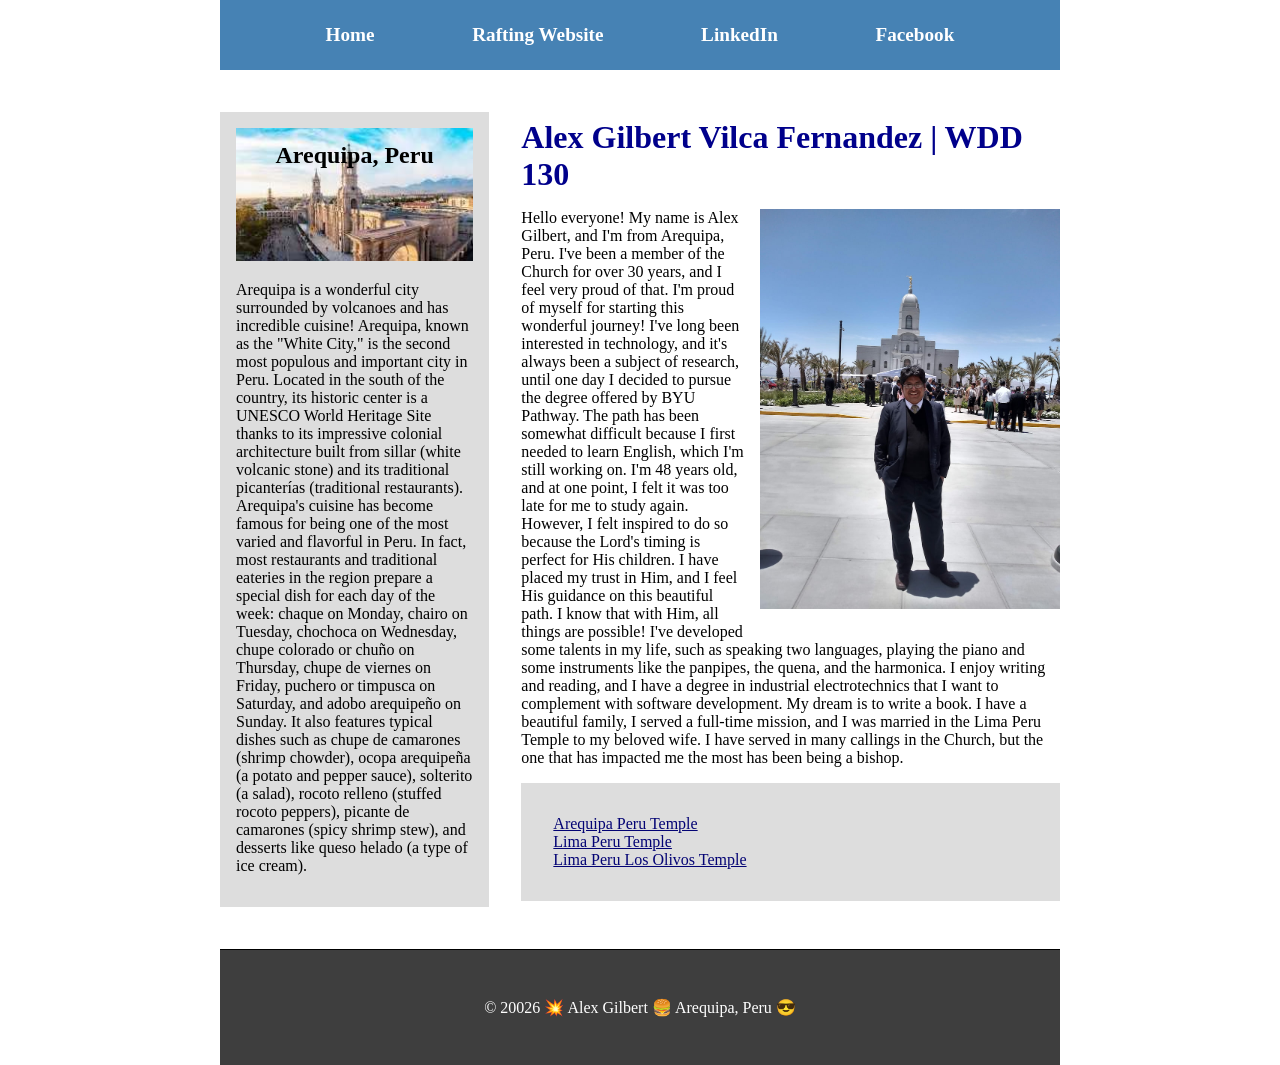
<file: index.html>
<!DOCTYPE html>
<html lang="en">

<head>
    <meta charset="UTF-8">
    <meta name="viewport" content="width=device-width, initial-scale=1.0">
    <title>Alex Gilbert Vilca Fernandez | WDD 130</title>
    <link rel="stylesheet" href="styles/styles.css">
    <meta name="description"
      content="My homepage: Alex Gilbert, BYU-Pathway student. Here is my first page where I highlight who I am.">
    <meta name="author" content="Alex Gilbert">
</head>

<body>
    <header>
        <nav>
            <a href="#">Home</a>
            <a href="wwr/">Rafting Website</a>
            <a href="https://www.linkedin.com/in/alex-vilca-fernandez-261219172/">LinkedIn</a>
            <a href="https://facebook.com">Facebook</a>
        </nav>
        </div>
    </header>
    <div class="grid">
        <aside class="box">
            <h2>Arequipa, Peru</h2>
            <img src="images/arequipa.jfif" alt="imag Arequipa">
            <p>Arequipa is a wonderful city surrounded by volcanoes and has incredible cuisine!
                Arequipa, known as the "White City," is the second most populous and important city
                in Peru. Located
                in the south of the country, its historic center is a UNESCO World Heritage Site
                thanks to its
                impressive colonial architecture built from sillar (white volcanic stone) and its
                traditional
                picanterías (traditional restaurants).
                Arequipa's cuisine has become famous for being one of the most varied and flavorful
                in Peru. In
                fact, most restaurants and traditional eateries in the region prepare a special dish
                for each day of
                the week: chaque on Monday, chairo on Tuesday, chochoca on Wednesday, chupe colorado
                or chuño on
                Thursday, chupe de viernes on Friday, puchero or timpusca on Saturday, and adobo
                arequipeño on
                Sunday. It also features typical dishes such as chupe de camarones (shrimp chowder),
                ocopa
                arequipeña (a potato and pepper sauce), solterito (a salad), rocoto relleno (stuffed
                rocoto
                peppers), picante de camarones (spicy shrimp stew), and desserts like queso helado
                (a type of ice
                cream).
            </p>
        </aside>

        <main>
            <h1>Alex Gilbert Vilca Fernandez | WDD 130</h1>
            <img src="images/profile.jpg" alt="Alex Vilca Profile" width="200">
            <p>Hello everyone! My name is Alex Gilbert, and I'm from Arequipa, Peru. I've been a
                member
                of the
                Church for over 30 years, and I feel very proud of that. I'm proud of myself for
                starting this
                wonderful journey!
                I've long been interested in technology, and it's always been a
                subject of research, until one day I
                decided to pursue the degree offered by BYU Pathway. The path has been somewhat
                difficult because I
                first needed to learn English, which I'm still working on. I'm 48 years old, and at
                one
                point, I
                felt it was too late for me to study again. However, I felt inspired to do so
                because
                the Lord's
                timing is perfect for His children.

                I have placed my trust in Him, and I feel His guidance on this beautiful path. I
                know
                that with Him,
                all things are possible!
                I've developed some talents in my life, such as speaking two languages, playing the
                piano and some
                instruments like the panpipes, the quena, and the harmonica. I enjoy writing and
                reading, and I have
                a degree in industrial electrotechnics that I want to complement with software
                development. My dream
                is to write a book.
                I have a beautiful family, I served a full-time mission, and I was married in the
                Lima Peru Temple
                to my beloved wife. I have served in many callings in the Church, but the one that
                has impacted me
                the most has been being a bishop.


            </p>
            <div class="box">
                <ul>
                    <li><a
                          href="https://www.churchofjesuschrist.org/temples/details/arequipa-peru-temple?lang=eng">Arequipa
                            Peru Temple</a>
                    </li>
                    <li><a href="https://newsroom.churchofjesuschrist.org/article/lima-peru-temple">Lima
                            Peru Temple</a>
                    </li>
                    <li><a
                          href="https://www.churchofjesuschrist.org/temples/details/lima-peru-los-olivos-temple?lang=eng">Lima
                            Peru Los Olivos Temple</a>
                    </li>
                </ul>
            </div>
        </main>
    </div>
    <footer>
        <p>© 20026 💥 Alex Gilbert 🍔 Arequipa, Peru 😎</p>
    </footer>

</body>

</html>
</file>
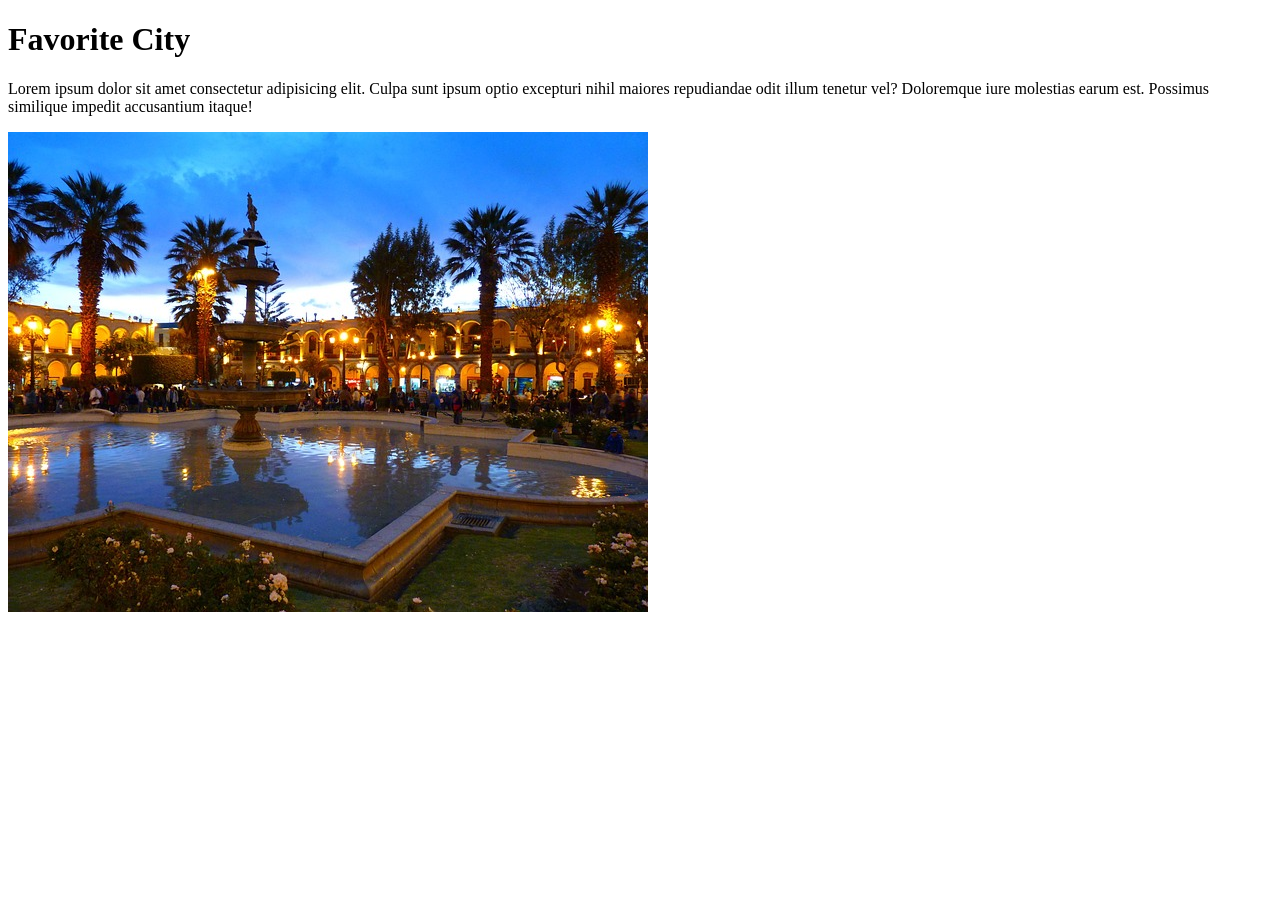
<file: week01/favorite-city.html>
<!DOCTYPE html>
<html lang="en">

<head>
    <meta charset="UTF-8">
    <meta name="viewport" content="width=device-width, initial-scale=1.0">
    <title>Document</title>
</head>

<body>
    <h1>Favorite City</h1>
    <p>Lorem ipsum dolor sit amet consectetur adipisicing elit. Culpa sunt ipsum optio excepturi
        nihil maiores repudiandae odit illum tenetur vel? Doloremque iure molestias earum est.
        Possimus similique impedit accusantium itaque!</p>
    <img src="images/loggawiggler-arequipa-43286_640.jpg" alt="loggawiggler arequipa">
</body>

</html>
</file>
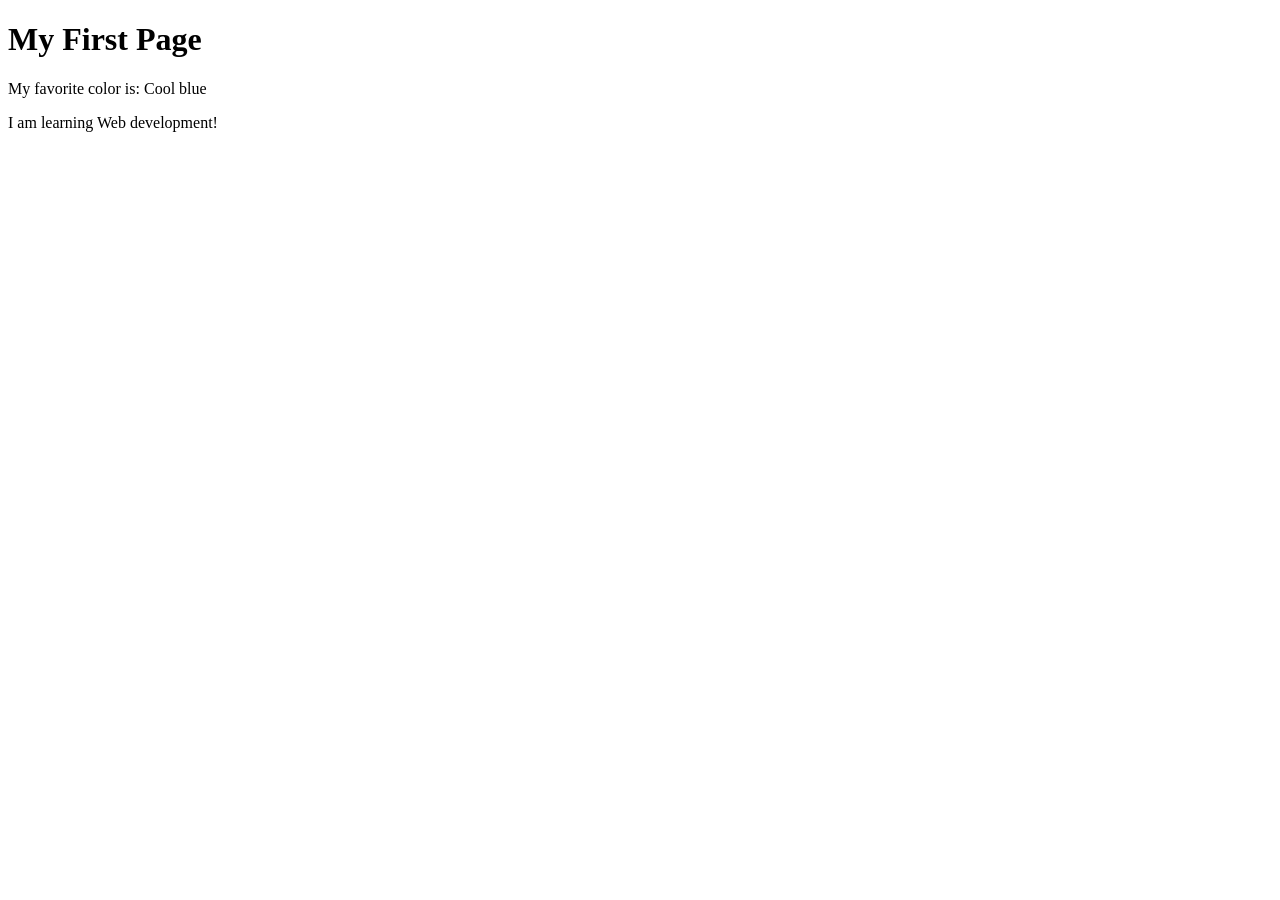
<file: week01/first-page.html>
<!DOCTYPE html>
<html lang="en">
<head>
    <meta charset="UTF-8">
    <meta name="viewport" content="width=device-width, initial-scale=1.0">
    <title>My First Page</title>
</head>
<body>
    <h1>My First Page</h1>
    <p>My favorite color is: Cool blue </p>
    <p>I am learning Web development! </p>
</body>
</html>
</file>
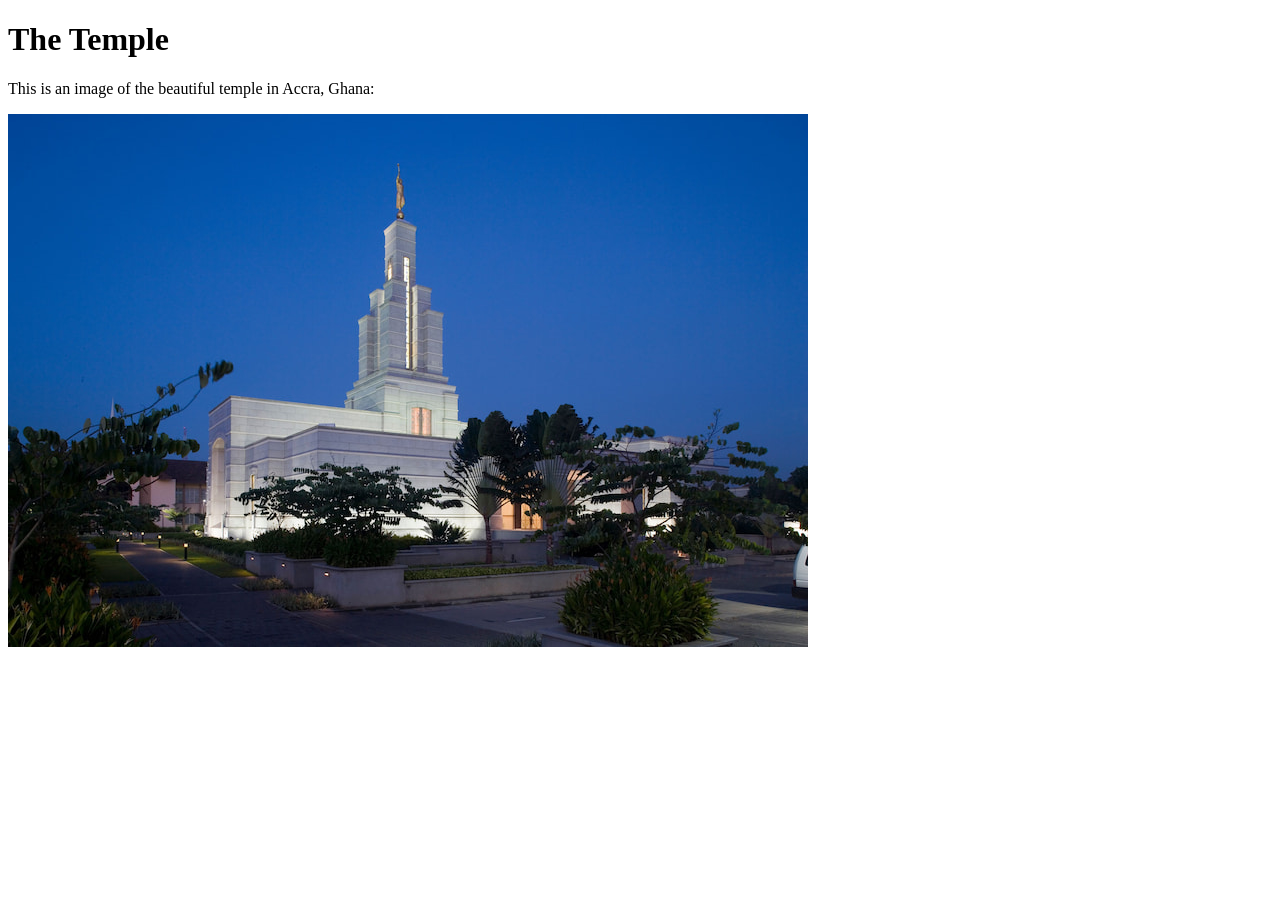
<file: week01/images-solution.html>
<!DOCTYPE html>
<html lang="en">
<head>
    <meta charset="UTF-8">
    <meta name="viewport" content="width=device-width, initial-scale=1.0">
    <title>Temple Image</title>
</head>
<body>
    <h1>The Temple</h1>
    <p>This is an image of the beautiful temple in Accra, Ghana:</p>
    <img src="images/temple-small.jpg" alt="The Accra Ghana Temple">
    
</body>
</html>
</file>
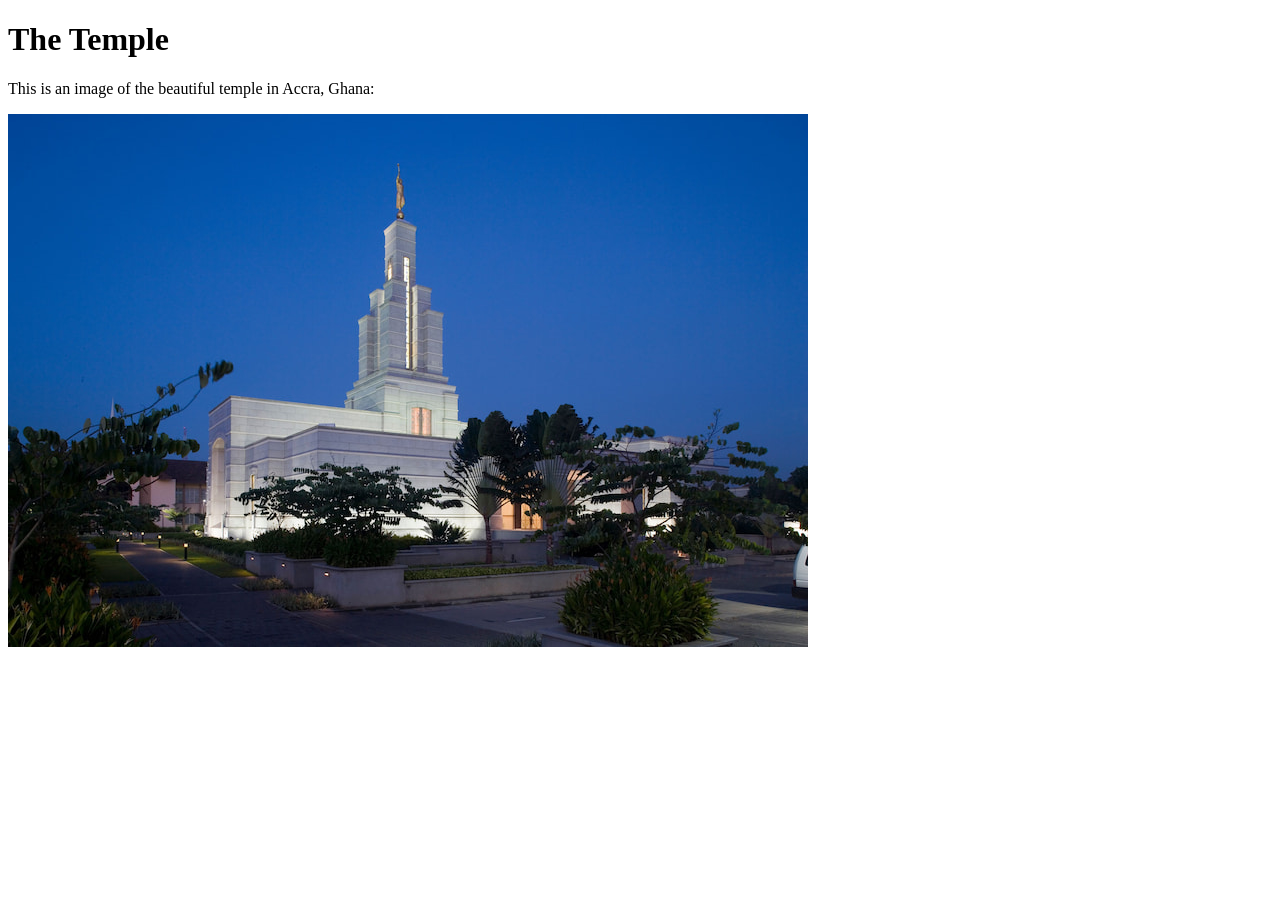
<file: week01/images.html>
<!DOCTYPE html>
<html lang="en">

<head>
    <meta charset="UTF-8">
    <meta name="viewport" content="width=device-width, initial-scale=1.0">
    <title>Temple Image</title>
</head>

<body>
    <h1>The Temple</h1>
    <p>This is an image of the beautiful temple in Accra, Ghana:</p>
    <img src="images/temple-small.jpg" alt="The Accra Ghana Temple">

</body>

</html>
</file>
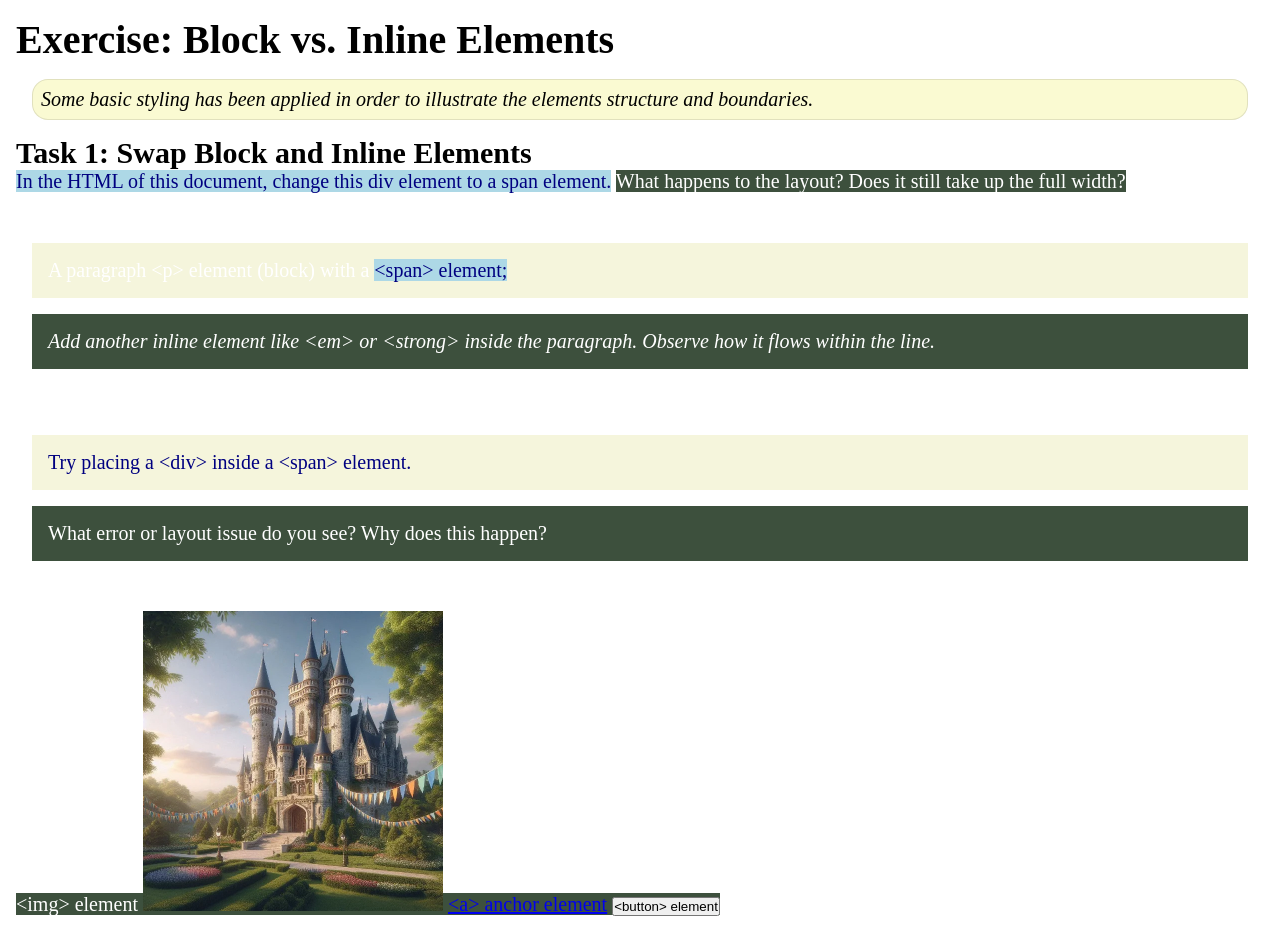
<file: week02/block-vs-inline.html>
<!DOCTYPE html>
<html lang="en">

<head>
    <meta charset="UTF-8">
    <meta name="viewport" content="width=device-width, initial-scale=1.0">
    <title>Exercise: Block vs. Inline Elements</title>
    <link rel="stylesheet" href="styles/block-vs-inline.css">
</head>

<body>
    <main>
        <h1>Exercise: Block vs. Inline Elements</h1>
        <p class="note">Some basic styling has been applied in order to illustrate the elements
            structure and
            boundaries.</p>

        <h2>Task 1: Swap Block and Inline Elements</h2>
        <span>In the HTML of this document, change this div element to a span element.</span>

        <span class="question">What happens to the layout? Does it still take up the full width?</>

            <h2>Task 2: Nesting Inline in Block</h2>
            <p>A paragraph &lt;p&gt; element (block) with a <span>&lt;span&gt; element;</span></p>
            <p class="question"><em>Add another inline element like &lt;em&gt; or &lt;strong&gt;
                    inside
                    the
                    paragraph. Observe
                    how it flows within the line.</em></p>

            <h2>Task3: Nesting Block in Inline</h2>
            <span>
                <div>Try placing a &lt;div&gt; inside a &lt;span&gt; element.</div>
            </span>
            <p class="question">What error or layout issue do you see? Why does this happen?</p>


            <h2>Task 4: Review the HTML markup of the following Inline Elements</h2>
            &lt;img&gt; element
            <img src="images/castle.webp" alt="placeholder image (images are inline)" width="300"
              height="300">
            <a href="https://churchofjesuschrist.org">&lt;a&gt; anchor element</a>
            <button type="button">&lt;button&gt; element</button>
    </main>
</body>

</html>
</file>
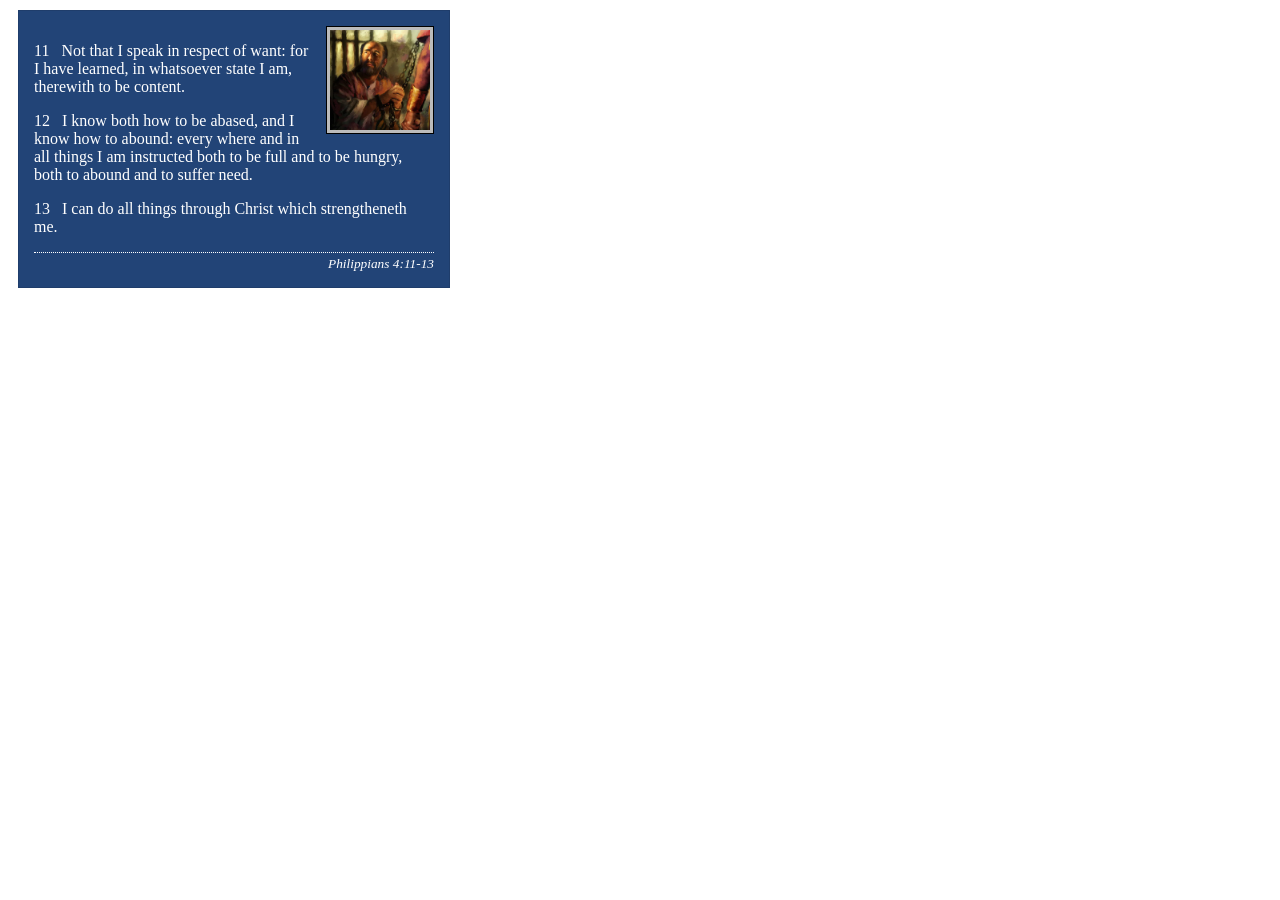
<file: week02/box-model-solution.html>
<!DOCTYPE html>
<html lang="en">

<head>
    <meta charset="UTF-8">
    <meta name="viewport" content="width=device-width, initial-scale=1.0">
    <title>Box Model Activity</title>
    <link rel="stylesheet" href="styles/box-model-solution.css">
</head>

<body>
    <main>
        <div class="callout">
            <img src="images/apostle-paul-imprisoned.webp"
              alt="Paul the Apostle - Imprisoned in Rome" width="200" height="200">
            <blockquote>
                <p>11 &nbsp; Not that I speak in respect of want: for I have learned, in whatsoever
                    state I am, therewith to be content.</p>
                <p>12 &nbsp; I know both how to be abased, and I know how to abound: every where and
                    in all things I am instructed both to be full and to be hungry, both to abound
                    and to suffer need.</p>
                <p>13 &nbsp; I can do all things through Christ which strengtheneth me.</p>
            </blockquote>
            <cite>Philippians 4:11-13</cite>
        </div>
    </main>
</body>

</html>
</file>
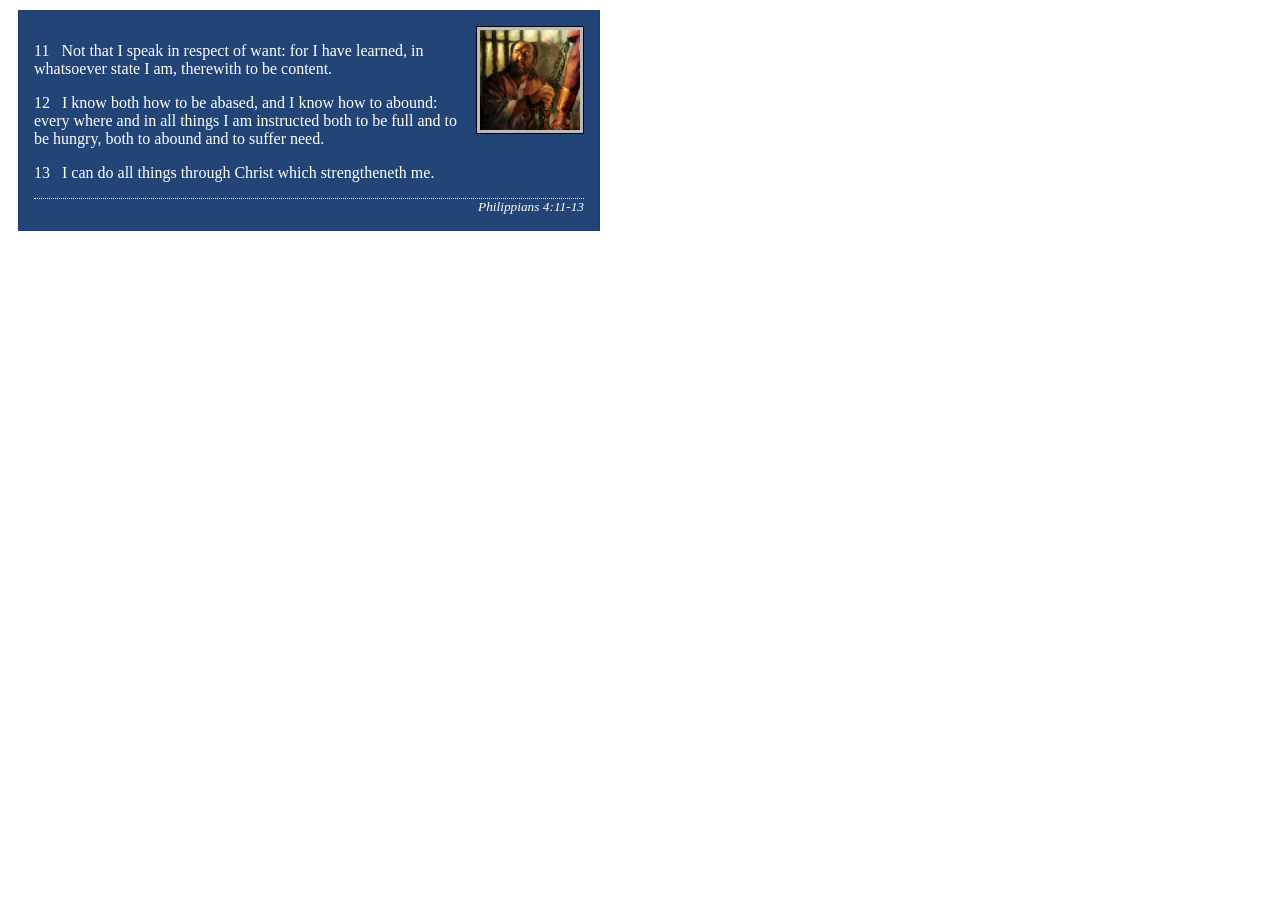
<file: week02/box-model.html>
<!DOCTYPE html>
<html lang="en">

<head>
    <link rel="stylesheet" href="styles/box-model.css">
    <meta charset="UTF-8">
    <meta name="viewport" content="width=device-width, initial-scale=1.0">
    <title>Box Model Activity</title>
</head>

<body>
    <main>
        <div class="callout">
            <img src="images/apostle-paul-imprisoned.webp"
              alt="Paul the Apostle - Imprisoned in Rome" width="200" height="200">
            <blockquote>
                <p>11 &nbsp; Not that I speak in respect of want: for I have learned, in whatsoever
                    state I am, therewith to be content.</p>
                <p>12 &nbsp; I know both how to be abased, and I know how to abound: every where and
                    in all things I am instructed both to be full and to be hungry, both to abound
                    and to suffer need.</p>
                <p>13 &nbsp; I can do all things through Christ which strengtheneth me.</p>
            </blockquote>
            <cite>Philippians 4:11-13</cite>
        </div>
    </main>
</body>

</html>
</file>
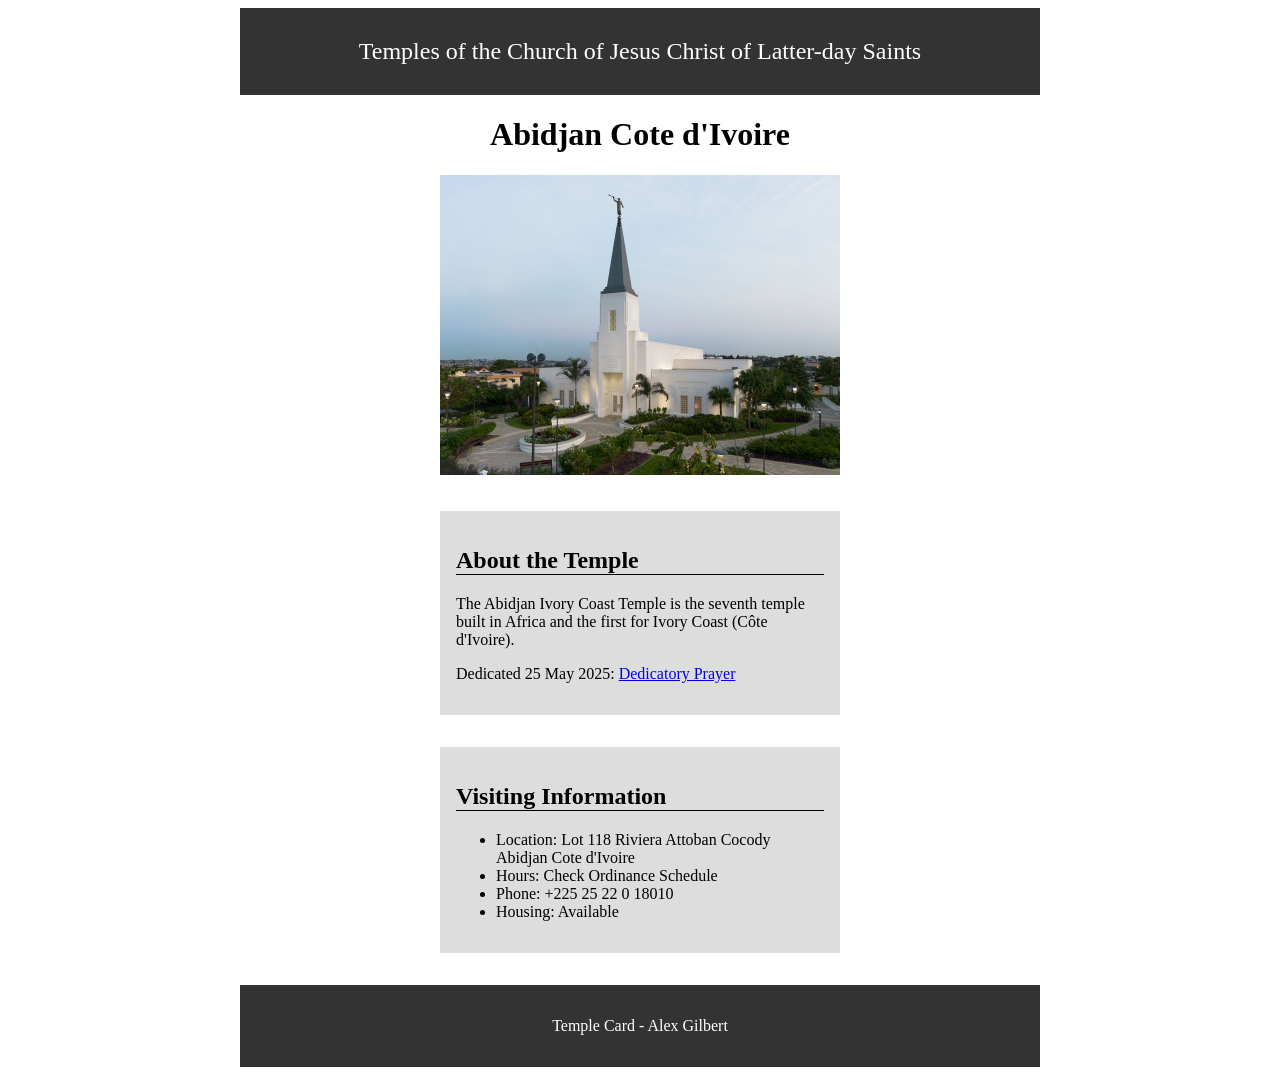
<file: week02/temple.html>
<!DOCTYPE html>
<html lang="en">

<head>
    <meta charset="UTF-8">
    <meta name="viewport" content="width=device-width, initial-scale=1.0">
    <title>Temple Card - Abidjan Cote d'Ivoire</title>
    <link rel="stylesheet" href="styles/temple.css">
</head>

<body>
    <header>
        <p>Temples of the Church of Jesus Christ of Latter-day Saints</p>
    </header>
    <main>
        <h1>Abidjan Cote d'Ivoire</h1>
        <picture>
            <img src="images/abidjan-ivory-coast.jpeg" alt="Abidjan Cote d'Ivoire Temple">
        </picture>
        <section>
            <h2>About the Temple</h2>
            <p>The Abidjan Ivory Coast Temple is the seventh temple built in Africa and the first
                for Ivory Coast (Côte
                d'Ivoire).</p>
            <p>Dedicated 25 May 2025: <a
                  href="https://www.churchofjesuschrist.org/temples/dedicatory-prayer/abidjan-ivory-coast-temple/2025-05-25?lang=eng"
                  target="_blank" rel="noopener noreferrer">Dedicatory Prayer</a></p>
        </section>
        <section>
            <h2>Visiting Information</h2>
            <ul>
                <li>Location: Lot 118 Riviera Attoban Cocody Abidjan Cote d'Ivoire</li>
                <li>Hours: Check Ordinance Schedule</li>
                <li>Phone: +225 25 22 0 18010</li>
                <li>Housing: Available</li>
            </ul>
        </section>
    </main>
    <footer>
        <p>Temple Card - Alex Gilbert</p>
    </footer>
</body>

</html>
</file>
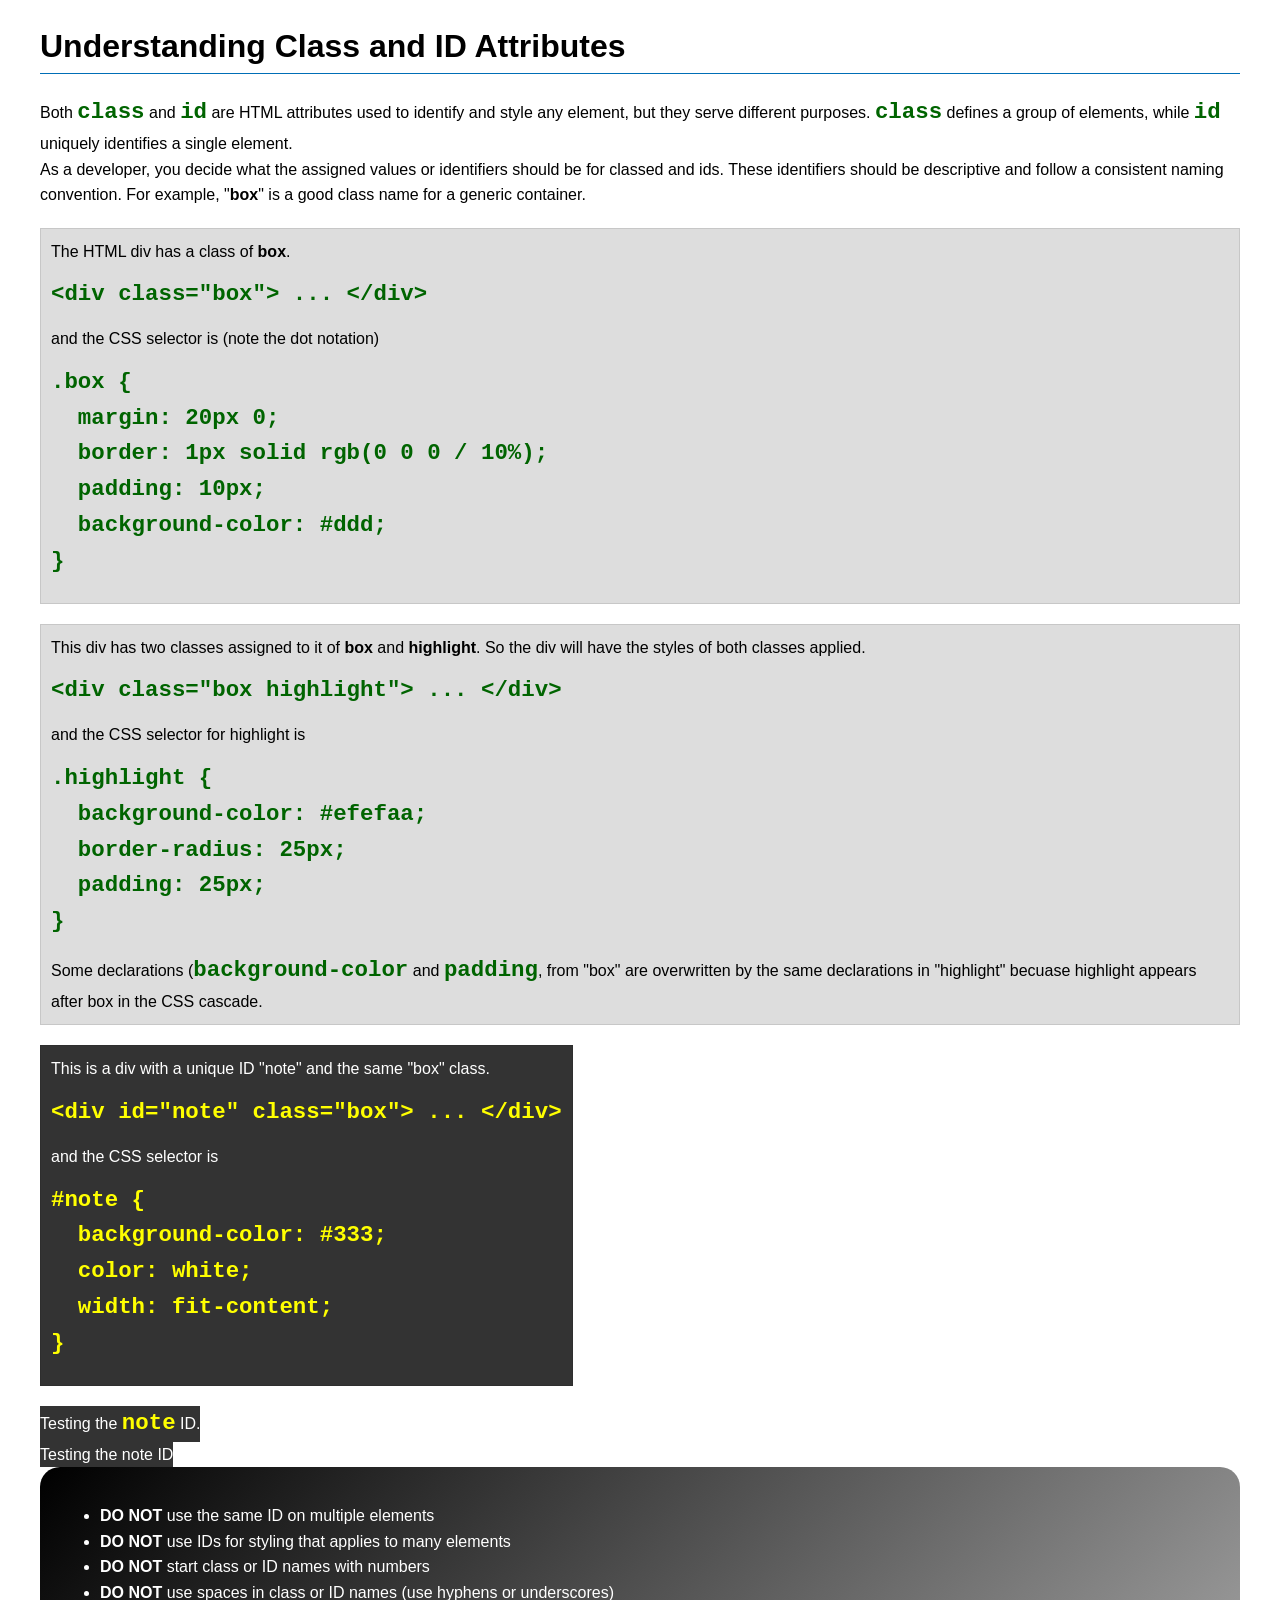
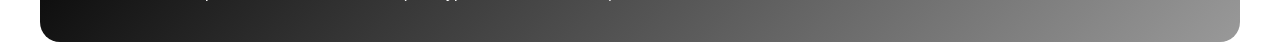
<file: week03/class-and-id.html>
<!DOCTYPE html>
<html lang="en">

<head>
    <meta charset="UTF-8">
    <meta name="viewport" content="width=device-width, initial-scale=1.0">
    <title>Class vs ID Attributes</title>
    <link rel="stylesheet" href="styles/class-and-id.css">
</head>

<body>
    <h1>Understanding Class and ID Attributes</h1>
    <p>Both <code>class</code> and <code>id</code> are HTML attributes used to identify and style
        any element, but they
        serve different purposes. <code>class</code> defines a group of elements, while
        <code>id</code> uniquely
        identifies a single element.
    </p>
    <p>As a developer, you decide what the assigned values or identifiers should be for classed and
        ids. These
        identifiers should be
        descriptive and follow a consistent naming convention. For example, "<strong>box</strong>"
        is a good class name
        for a generic container.</p>
    <div class="box">
        <p>The HTML div has a class of <strong>box</strong>.</p>
        <pre><code class="html">&lt;div class="box"&gt; ... &lt;/div&gt;</code></pre>
        and the CSS selector is (note the dot notation)
        <pre><code class="css">.box {
  margin: 20px 0;
  border: 1px solid rgb(0 0 0 / 10%);
  padding: 10px;
  background-color: #ddd; 
}</code></pre>
    </div>

    <div class="box">
        <p>This div has two classes assigned to it of <strong>box</strong> and
            <strong>highlight</strong>. So the div
            will have the styles of both classes applied.
        </p>
        <pre><code class="html">&lt;div class="box highlight"&gt; ... &lt;/div&gt;</code></pre>
        and the CSS selector for highlight is
        <pre><code class="css">.highlight {
  background-color: #efefaa;
  border-radius: 25px;
  padding: 25px;
}</code></pre>
        <p>Some declarations (<code>background-color</code> and <code>padding</code>, from "box" are
            overwritten by the same declarations in "highlight" becuase highlight appears after box
            in the CSS cascade.</p>
    </div>

    <div id="note" class="box">
        <p>This is a div with a unique ID "note" and the same "box" class.</p>
        <pre><code class="html">&lt;div id="note" class="box"&gt; ... &lt;/div&gt;</code></pre>
        and the CSS selector is
        <pre><code class="css">#note {
  background-color: #333;
  color: white;
  width: fit-content;
}</code></pre>
    </div>

    <div id="note">
        <p>Testing the <code>note</code> ID.</p>
    </div>

    <div id="note">
        <p>Testing the note ID</p>
    </div>

    <section id="best-practice">
        <ul>
            <li><strong>DO NOT</strong> use the same ID on multiple elements</li>
            <li><strong>DO NOT</strong> use IDs for styling that applies to many elements</li>
            <li><strong>DO NOT</strong> start class or ID names with numbers</li>
            <li><strong>DO NOT</strong> use spaces in class or ID names (use hyphens or underscores)
            </li>
        </ul>
    </section>


</body>

</html>
</file>
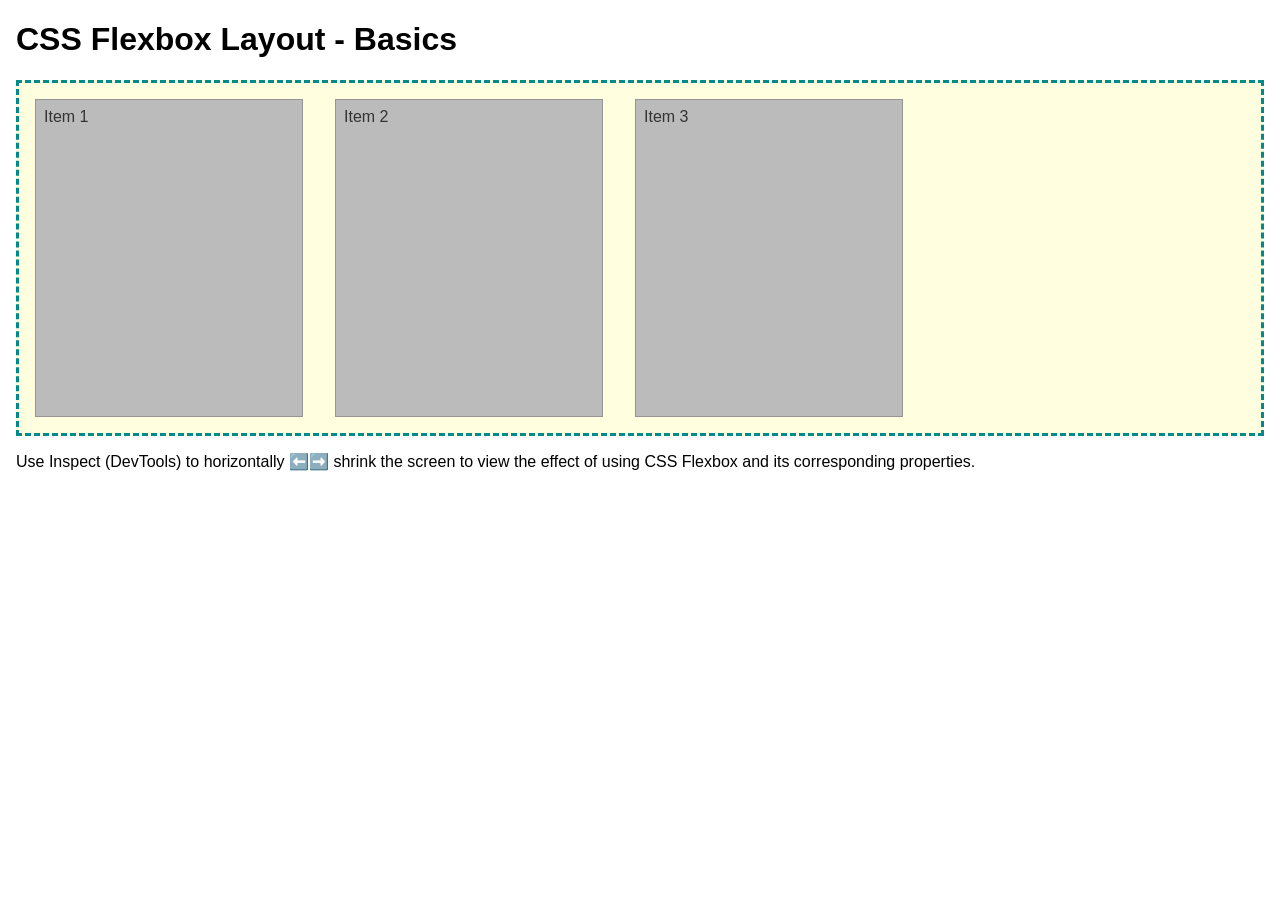
<file: week04/flexbox-layout.html>
<!DOCTYPE html>
<html lang="en">
<head>
    <meta charset="UTF-8">
    <meta name="viewport" content="width=device-width, initial-scale=1.0">
    <title>CSS Flexbox Layout - Basics</title>
    <link rel="stylesheet" href="styles/flexbox.css">
</head>
<body>
    <main>
        <h1>CSS Flexbox Layout - Basics</h1>
        <div class="flex-container">
            <div class="flex-item item1">Item 1</div>
            <div class="flex-item item2">Item 2</div>
            <div class="flex-item item3">Item 3</div>
        </div>
        <p>Use Inspect (DevTools) to horizontally ⬅️➡️ shrink the screen to view the effect of using CSS Flexbox and its corresponding properties.</p>
    </main>
</body>
</html>
</file>
<file: styles/styles.css>
:root {
    --text-align: center;
    --height-ima: auto;
}

* {
    margin: 0;
    padding: 0;
    box-sizing: border-box;
}

a {
    color: rgb(3, 3, 116);
}

header,
.grid,
footer {
    max-width: 840px;
    margin: 0 auto;
}

nav {
    background-color: steelblue;
    padding: 1rem;
    display: flex;
    justify-content: space-evenly;
    align-items: center;
}

nav a {
    display: block;
    padding: 0.5rem;
    text-decoration: none;
    font-size: 1.2rem;
    font-weight: 700;
    color: #fff;
}

h1 {
    color: darkblue;
}

main img {
    width: 300px;
    height: var(--height-ima);
    float: right;
    margin: 1rem 0 1rem 1rem;
}

p {
    padding: 1rem 0;
}

footer {
    background-color: #3e3e3e;
    color: #fff;
    padding: 2rem 1rem;
}

main {
    max-width: 640px;
    grid-column: 2/3;
    margin: 1rem 0;
}

aside {
    max-width: 30rem;
    margin: 10px 0;
    position: relative;
    grid-column: 1/2;
    grid-row: 1/2;
}

aside img {
    width: 100%;
    height: var(--height-ima);
}

aside h2 {
    position: absolute;
    top: 30px;
    left: 50%;
    transform: translateX(-50%);
    width: 100%;
    text-align: center;
    margin: 0;
}

footer {
    margin-top: 15px;
    border-top: 1px solid #000;
    text-align: var(--text-align)
}

ul {
    list-style: none;
    padding: 1rem;
}

/* Class selector */
.box {
    border: 1px solid rgb(0 0 / 10%);
    padding: 1rem;
    background-color: #ddd;
    color: #000;
}

.grid {
    display: grid;
    grid-template-columns: 1fr 2fr;
    align-items: center;
    gap: 2rem;
    margin-top: 2rem;
    margin-bottom: 2rem;
}
</file>
<file: week02/styles/block-vs-inline.css>
* {
    margin: 0;
    padding: 0;
}

body {
    font-size: 20px;
    margin: 1rem;
}

p,
div {
    background-color: beige;
    margin: 1rem;
    padding: 1rem;
}

span {
    color: navy;
    background-color: lightblue;
}

code {
    margin: 0;
    padding: 0;
    color: green;
    font-size: 1.2rem;
}

.note {
    font-style: italic;
    background-color: lightgoldenrodyellow;
    border-radius: 1rem;
    border: 1px solid rgb(0 0 0 / 10%);
    margin: 1rem;
    padding: .5rem;
}

.question {
    background-color: #3d503d;
    color: #fff;
}
</file>
<file: week02/styles/box-model-solution.css>
.callout {
    max-width: 400px;
    margin: 10px;
    border: 1px solid rgba(0, 0, 0, .1);
    padding: 15px;
    background-color: #247;
    color: #fff;
}

.callout img {
    float: right;
    margin: 0 0 10px 15px;
    border: 1px solid #000;
    padding: 3px;
    background-color: #bbb;
    width: 100px;
    height: auto;
}

blockquote {
    margin: 0;
}

cite {
    display: block;
    border-top: 1px dotted #fff;
    padding-top: 3px;
    text-align: right;
    font-size: smaller;
}
</file>
<file: week02/styles/box-model.css>
.callout {
    max-width: 550px;
    margin: 10px;
    border: 1px solid rgb(0 0 0 / 0.1);
    padding: 15px;
    background-color: #247;
    color: #fff;
}

.callout img {
    float: right;
    margin: 0 0 10px 15px;
    border: 1px solid #000;
    padding: 3px;
    background-color: #bbb;
    width: 100px;
    height: auto;
}

blockquote {
    margin: 0;
}

cite {
    display: block;
    border-top: 1px dotted #fff;
    text-align: right;
    font-size: smaller;
}
</file>
<file: week02/styles/temple.css>
* {
    box-sizing: border-box;
}

img {
    width: 100%;
    height: auto;
}

header,
main,
footer {
    max-width: 800px;
    margin: 0 auto;
}

header {
    background-color: #333333;
    color: white;
    padding: .25em;
    text-align: center;
    font-size: 1.5rem;
}

main {
    width: 400px;
    margin: 0 auto;
}

h1 {
    text-align: center;
}

section {
    margin: 2em 0;
    background-color: #dddddd;
    padding: 1rem;
}

section h2 {
    text-align: left;
    border-bottom: solid #000 1px;
}

footer {
    background-color: #333333;
    padding: 1em;
    text-align: center;
    color: #fff;
}
</file>
<file: week03/styles/class-and-id.css>
body {
    font-family: Arial, sans-serif;
    line-height: 1.6;
    margin: 0;
    padding: 0 40px;
}

h1 {
    border-bottom: 1px solid rgb(0 110 182);
    padding-bottom: 0;
}



p {
    margin: 0;
}

code {
    color: darkgreen;
    font-weight: 700;
    font-size: 1.4rem;
}

/* Class examples - can be reused */

.box {
    margin: 20px 0;
    border: 1px solid rgb(0 0 0 / 10%);
    padding: 10px;
    background-color: #ddd; /* this is shorthand for #dddddd */
}

.highlight {
    background-color: #efefaa;
    border-radius: 25px;
    padding: 25px;
}

/* ID examples - should be unique */

#note {
    background-color: #333;
    color: white;
    width: fit-content;
}

#note code {
    color: yellow;
}

#best-practice {
    background: linear-gradient(135deg, #000 0%, #999 100%);
    color: white;
    border-radius: 20px;
    padding: 20px
}
</file>
<file: week04/styles/flexbox.css>
body {
    font-family: Helvetica, Arial, sans-serif;
    margin: 1rem;
}

.flex-container {
    border: 3px dashed darkcyan;
    background-color: lightyellow;
    display: flex;
    flex-wrap: wrap;
}

.flex-item {
    width: 250px;
    margin: 1rem;
    border: 1px solid rgb(0 0 0 / 20%);
    padding: 0.5rem;
    background-color: #bbb;
    color: #333;
}

.item1 {
    min-height: 100px;
}

.item2 {
    min-height: 200px;
}

.item3 {
    min-height: 300px;
}
</file>
